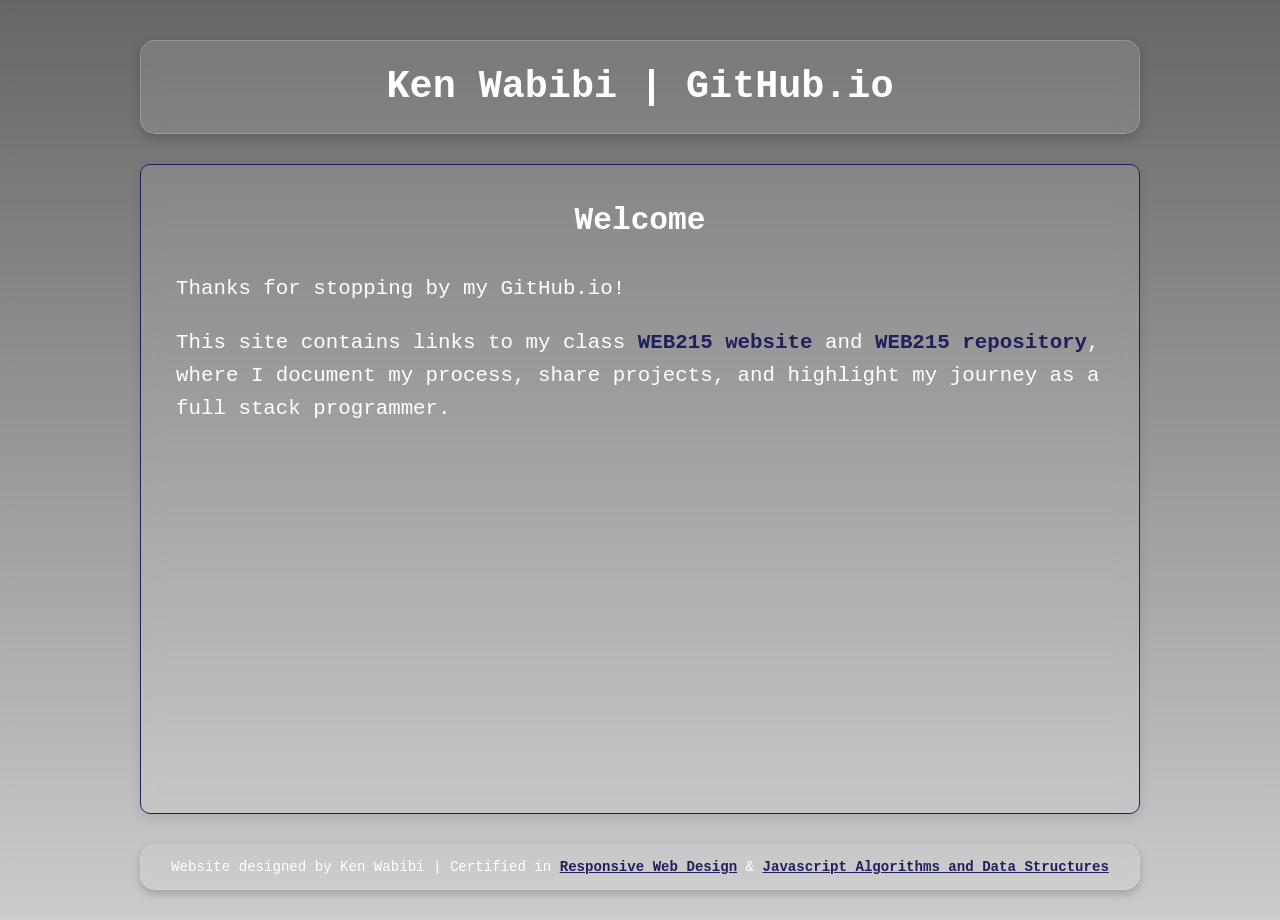
<file: index.html>
<!DOCTYPE html>
<html lang="en">
<head>
    <meta charset="utf-8">
    <meta name="viewport" content="width=device-width, initial-scale=1.0"> 
    <title>Ken Wabibi's GitHub.io</title>
    <link rel="icon" href="images/favicon.ico" type="image/x-icon">
    <link href="styles/github.css" rel="stylesheet">
    <script src="https://lint.page/kit/6664c1.js" crossorigin="anonymous"></script>
</head>

<body>
    <header>
        <h1>Ken Wabibi | GitHub.io </h1>
    </header>
    <main>
        <h2>Welcome</h2>
        <p>Thanks for stopping by my GitHub.io!</p> 
        <p>This site contains links to my class <a href="https://KenLWabibi.github.io/web215/">WEB215 website</a> 
           and <a href="https://github.com/KenLWabibi/web215">WEB215 repository</a>, where I document my process, share projects, and highlight my journey as a full stack programmer.</p>
    </main>
<footer>
    <p>Website designed by Ken Wabibi | Certified in <a href="https://freecodecamp.org/certification/poacode/responsive-web-design">Responsive Web Design</a> &amp; 
        <a href="https://freecodecamp.org/certification/poacode/javascript-algorithms-and-data-structures-v8">Javascript Algorithms and Data Structures</a></p>
</footer>
</body>
</html>
</file>
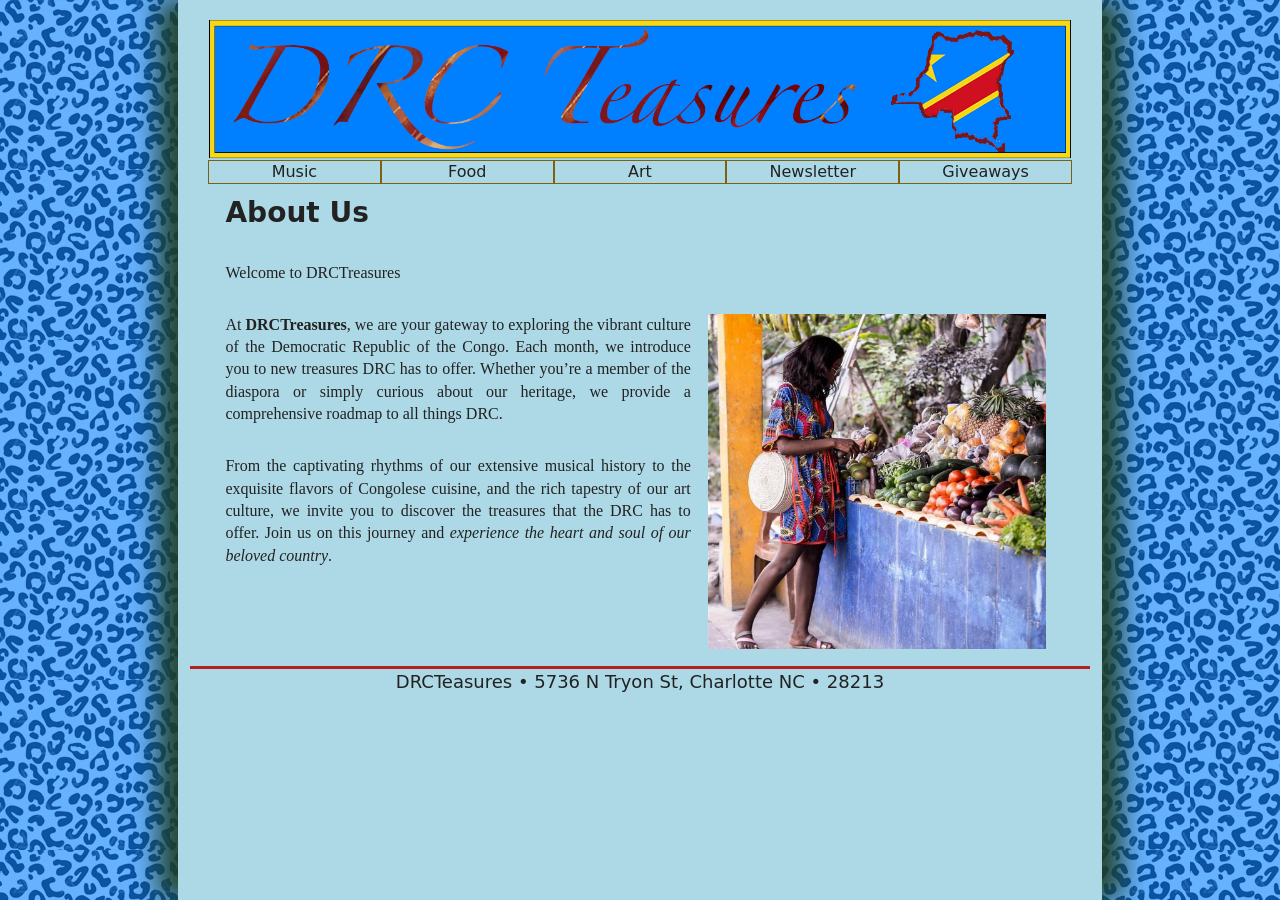
<file: drct_a.html>
<!DOCTYPE html>
<html lang="en">
<head>
    <!--General Information about DRCTeasures -->
    <title>About | DRCTeasures</title>
    <meta charset="utf-8" />
    <meta name="keywords" content="Drc, Democratic Republic of the Conog,
          Drc travel, Drc music, Drc art, Drc food" />
    <link href="drct_base.css" rel="stylesheet" />
    <link href="drct_layout2.css" rel="stylesheet" />
</head>

<body>
    <header>
        <a href="drct_home.html"><img src="drct_logo2.png" alt="DRCTeasures" /></a> 
        <nav>
            <ul>
                <li><a href="drct_music.html">Music</a></li>
                <li><a href="drct_food.html">Food</a></li>
                <li><a href="drct_art.html">Art</a></li>
                <li><a href="drct_newsletter.html">Newsletter</a></li>
                <li><a href="drct_giveaway.html">Giveaways</a></li>
            </ul>
        </nav>
    </header>
    <article>
        <div>
            <h1>About Us</h1>
            <p>Welcome to DRCTreasures</p>
            <img src="drct_photo1.png" alt="" />
            <p>At <strong>DRCTreasures</strong>, we are your gateway to exploring 
            the vibrant culture of the Democratic Republic of the Congo. 
            Each month, we introduce you to new treasures DRC has to offer. Whether 
            you’re a member of the diaspora or simply curious about our 
            heritage, we provide a comprehensive roadmap to all things DRC.</p>
            <p>From the captivating rhythms of our extensive musical history to the 
            exquisite flavors of Congolese cuisine, and the rich tapestry of our 
            art culture, we invite you to discover the treasures that the DRC has 
            to offer. Join us on this journey and <em>experience the heart and soul 
            of our beloved country</em>.</p>
        </div>
    </article> 
    <footer>
        DRCTeasures &#8226; 5736 N Tryon St, Charlotte NC &#8226; 28213
    </footer>
</body>

</html>
</file>
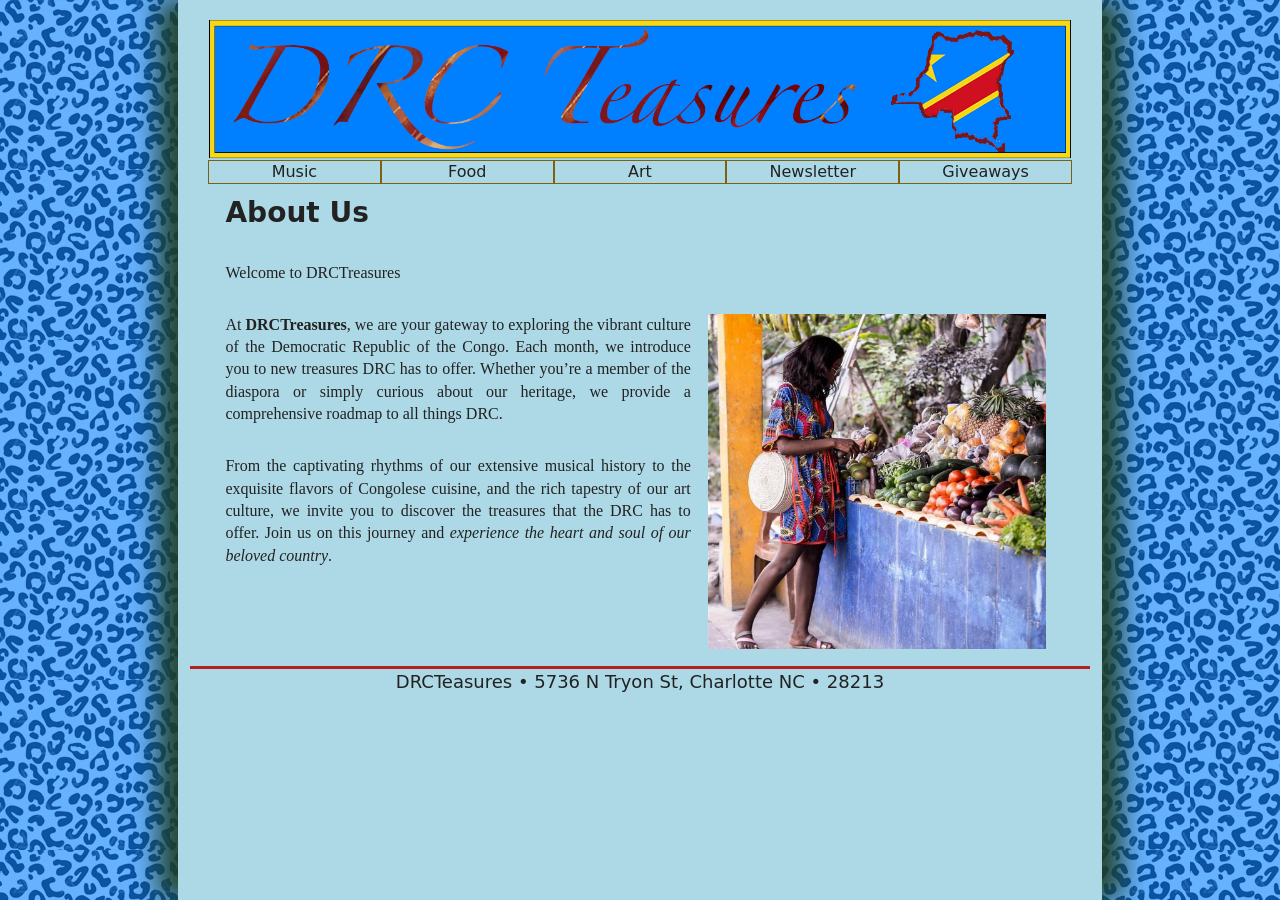
<file: drct_about.html>
<!DOCTYPE html>
<html lang="en">
<head>
    <!--General Information about DRCTeasures -->
    <title>About | DRCTeasures</title>
    <meta charset="utf-8" />
    <meta name="keywords" content="Drc, Democratic Republic of the Conog,
          Drc travel, Drc music, Drc art, Drc food" />
    <link href="drct_base.css" rel="stylesheet" />
    <link href="drct_layout2.css" rel="stylesheet" />
</head>

<body>
    <header>
        <a href="drct_home.html"><img src="drct_logo2.png" alt="DRCTeasures" /></a> 
        <nav>
            <ul>
                <li><a href="drct_music.html">Music</a></li>
                <li><a href="drct_food.html">Food</a></li>
                <li><a href="drct_art.html">Art</a></li>
                <li><a href="drct_newsletter.html">Newsletter</a></li>
                <li><a href="drct_giveaway.html">Giveaways</a></li>
            </ul>
        </nav>
    </header>
    <article>
        <div>
            <h1>About Us</h1>
            <p>Welcome to DRCTreasures</p>
            <img src="drct_photo1.png" alt="" />
            <p>At <strong>DRCTreasures</strong>, we are your gateway to exploring 
            the vibrant culture of the Democratic Republic of the Congo. 
            Each month, we introduce you to new treasures DRC has to offer. Whether 
            you’re a member of the diaspora or simply curious about our 
            heritage, we provide a comprehensive roadmap to all things DRC.</p>
            <p>From the captivating rhythms of our extensive musical history to the 
            exquisite flavors of Congolese cuisine, and the rich tapestry of our 
            art culture, we invite you to discover the treasures that the DRC has 
            to offer. Join us on this journey and <em>experience the heart and soul 
            of our beloved country</em>.</p>
        </div>
    </article> 
    <footer>
        DRCTeasures &#8226; 5736 N Tryon St, Charlotte NC &#8226; 28213
    </footer>
</body>

</html>
</file>
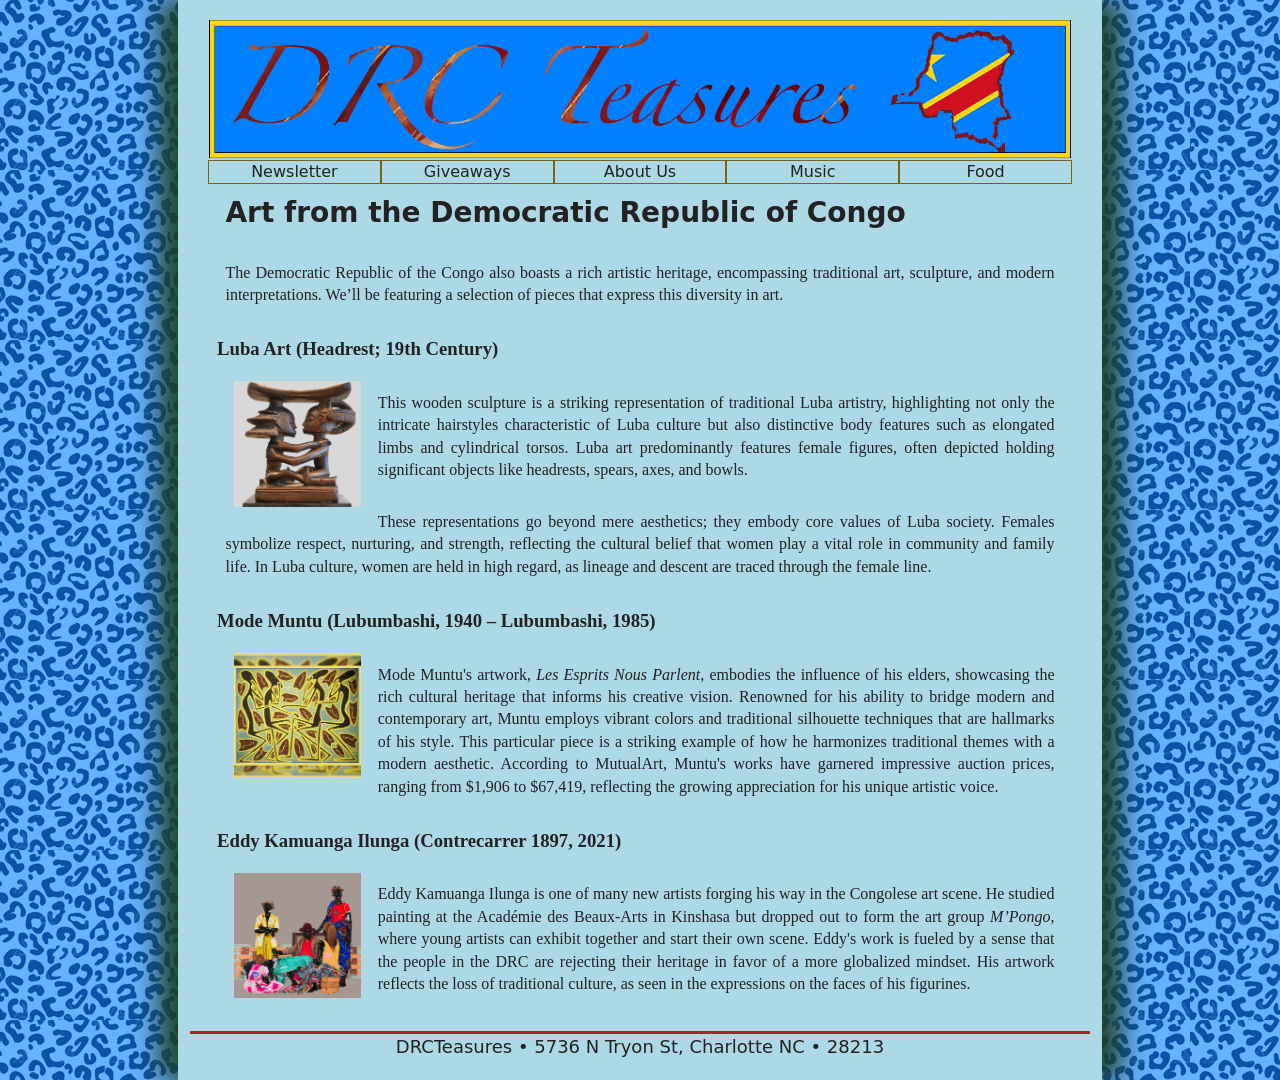
<file: drct_art.html>
<!DOCTYPE html>
<html lang="en">
<head>
    <!--DRCTeasures MusicPage -->
    <title>Art | DRCTeasures</title>
    <meta charset="utf-8" />
    <meta name="keywords" content="Drc, Democratic Republic of the Conog,
          Drc travel, Drc music, Drc art, Drc food" />
    <link href="drct_base.css" rel="stylesheet" />
    <link href="drct_layout2.css" rel="stylesheet" />
</head>

<body>
    <header>
        <a href="drct_home.html"><img src="drct_logo2.png" alt="DRCTeasures" /></a> 
        <nav>
            <ul>
                <li><a href="drct_newsletter.html">Newsletter</a></li>
                <li><a href="drct_giveaway.html">Giveaways</a></li>
                <li><a href="drct_about.html">About Us</a></li>
                <li><a href="drct_music.html">Music</a></li>
                <li><a href="drct_food.html">Food</a></li>
            </ul>
        </nav>
    </header>
    <article>
        <h1>Art from the Democratic Republic of Congo</h1>
        <p>The Democratic Republic of the Congo also boasts a rich artistic heritage, 
        encompassing traditional art, sculpture, and modern interpretations. We’ll 
        be featuring a selection of pieces that express this diversity in art.</p>
        <h3>Luba Art (Headrest; 19th Century)</h3>
        <img src="drct_photo11.png" alt="" />
        <p>This wooden sculpture is a striking representation of traditional Luba 
        artistry, highlighting not only the intricate hairstyles characteristic 
        of Luba culture but also distinctive body features such as elongated 
        limbs and cylindrical torsos. Luba art predominantly features female 
        figures, often depicted holding significant objects like headrests, 
        spears, axes, and bowls.</p>
        <p>These representations go beyond mere aesthetics; they embody core values 
        of Luba society. Females symbolize respect, nurturing, and strength, 
        reflecting the cultural belief that women play a vital role in community 
        and family life. In Luba culture, women are held in high regard, as 
        lineage and descent are traced through the female line.</p>
        <h3>Mode Muntu (Lubumbashi, 1940 – Lubumbashi, 1985)</h3>
        <img src="drct_photo12.png" alt="" />
        <p>Mode Muntu's artwork, <em>Les Esprits Nous Parlent</em>, embodies the 
        influence of his elders, showcasing the rich cultural heritage that informs 
        his creative vision. Renowned for his ability to bridge modern and 
        contemporary art, Muntu employs vibrant colors and traditional silhouette 
        techniques that are hallmarks of his style. This particular piece is a 
        striking example of how he harmonizes traditional themes with a modern 
        aesthetic. According to MutualArt, Muntu's works have garnered impressive 
        auction prices, ranging from $1,906 to $67,419, reflecting the growing 
        appreciation for his unique artistic voice.</p>
        <h3>Eddy Kamuanga Ilunga (Contrecarrer 1897, 2021)</h3>
        <img src="drct_photo13.png" alt="" />
        <p>Eddy Kamuanga Ilunga is one of many new artists forging his way in the 
        Congolese art scene. He studied painting at the Académie des Beaux-Arts 
        in Kinshasa but dropped out to form the art group <em>M’Pongo</em>, where 
        young artists can exhibit together and start their own scene. Eddy's work 
        is fueled by a sense that the people in the DRC are rejecting their heritage 
        in favor of a more globalized mindset. His artwork reflects the loss of 
        traditional culture, as seen in the expressions on the faces of his 
        figurines.</p>
    </article>
    <footer>
        DRCTeasures &#8226; 5736 N Tryon St, Charlotte NC &#8226; 28213
    </footer>
</body>

</html>
</file>
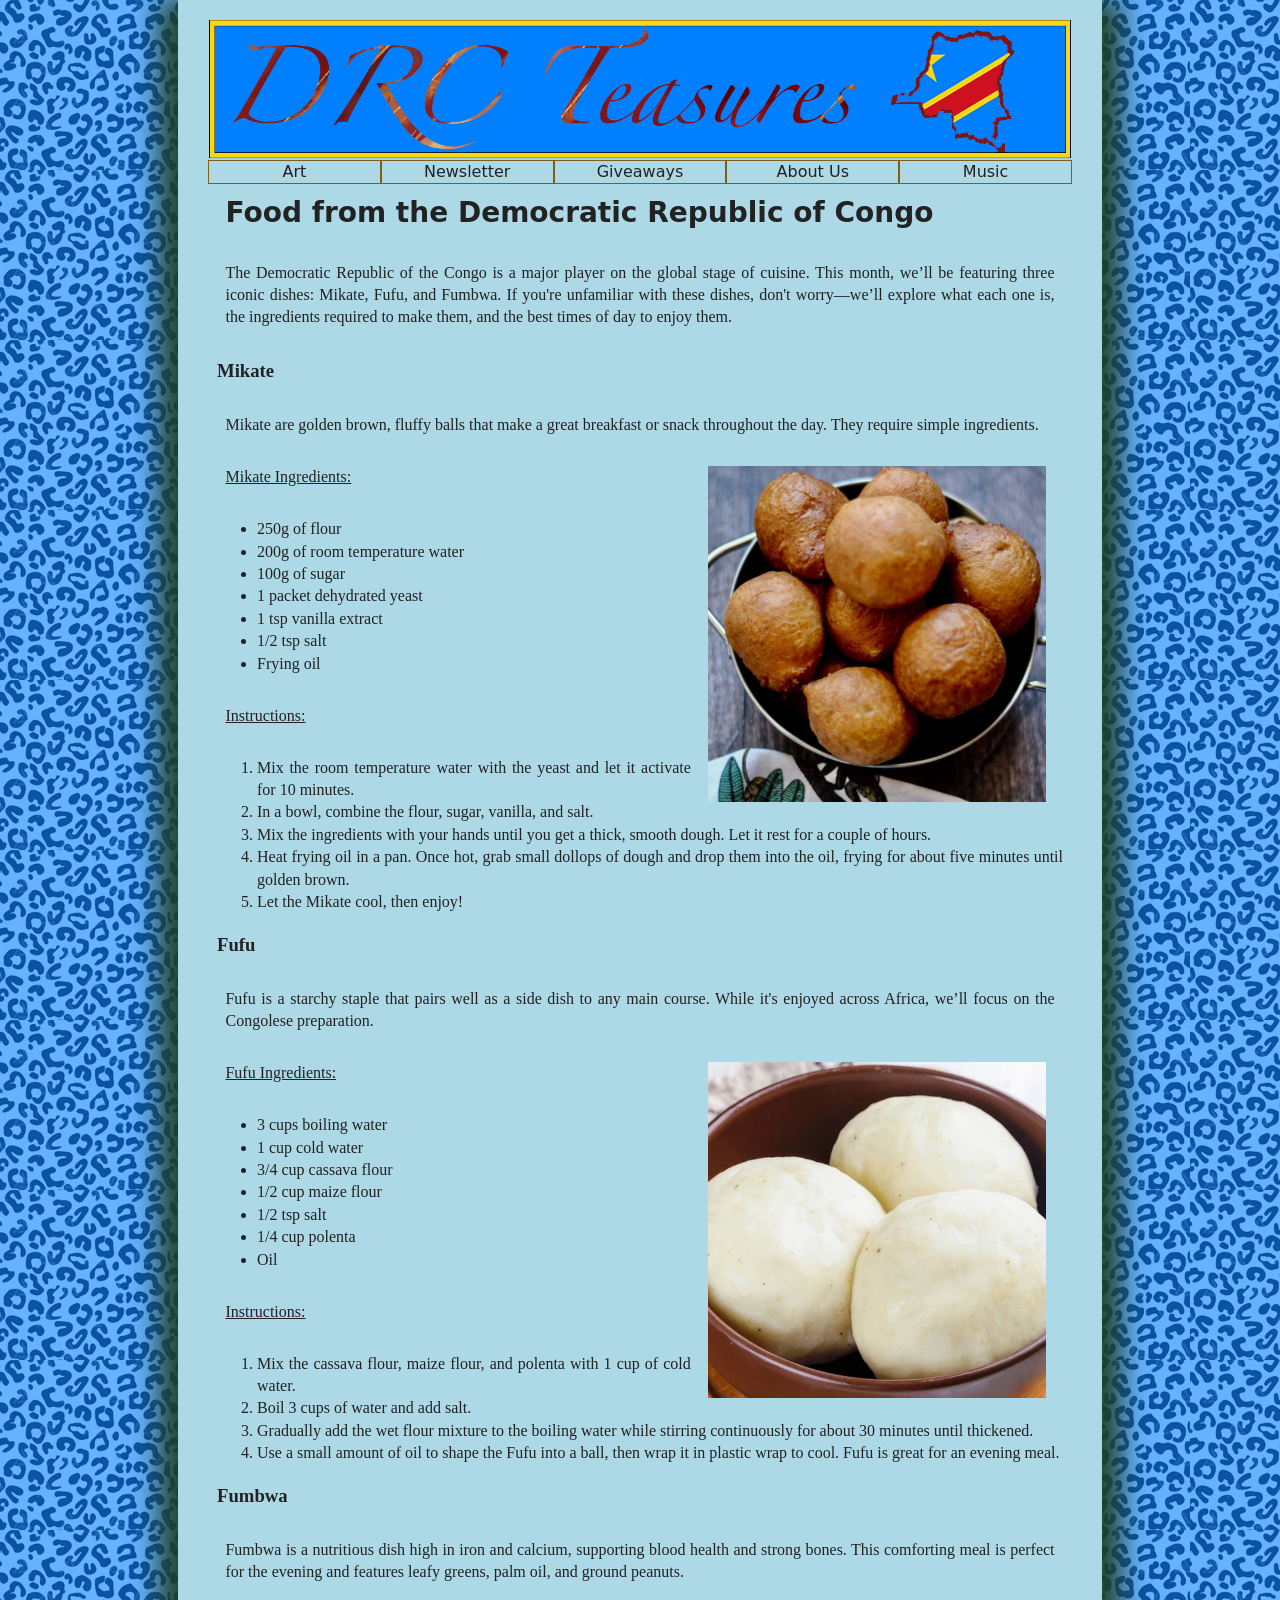
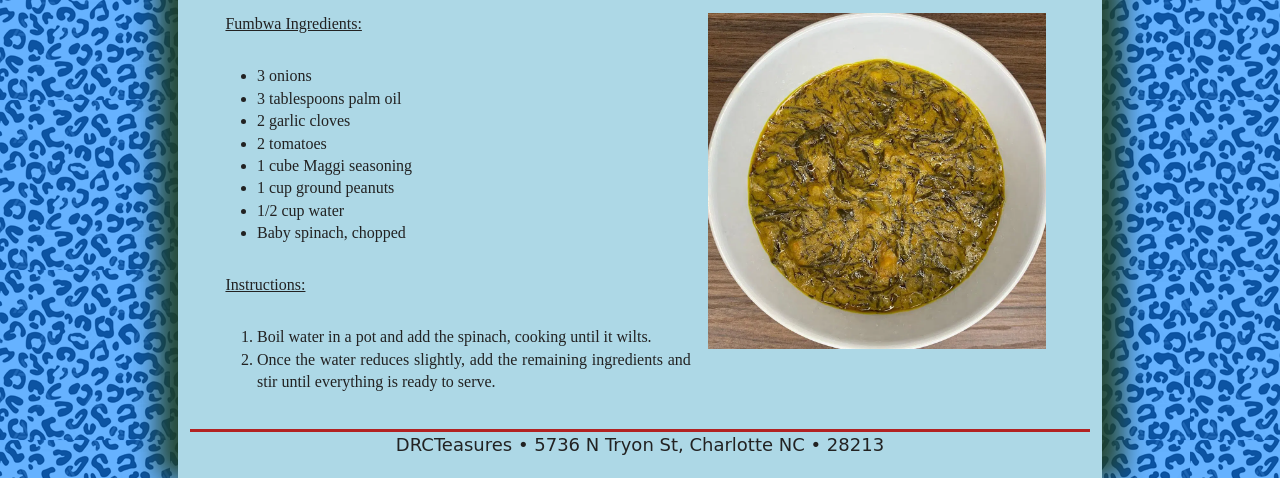
<file: drct_food.html>
<!DOCTYPE html>
<html lang="en">
<head>
    <!--DRCTeasures MusicPage -->
    <title>Food | DRCTeasures</title>
    <meta charset="utf-8" />
    <meta name="keywords" content="Drc, Democratic Republic of the Conog,
          Drc travel, Drc music, Drc art, Drc food" />
    <link href="drct_base.css" rel="stylesheet" />
    <link href="drct_layout2.css" rel="stylesheet" />
</head>

<body>
    <header>
        <a href="drct_home.html"><img src="drct_logo2.png" alt="DRCTeasures" /></a> 
        <nav>
            <ul>
                <li><a href="drct_art.html">Art</a></li>
                <li><a href="drct_newsletter.html">Newsletter</a></li>
                <li><a href="drct_giveaway.html">Giveaways</a></li>
                <li><a href="drct_about.html">About Us</a></li>
                <li><a href="drct_music.html">Music</a></li>
            </ul>
        </nav>
    </header>
    <article>
        <div>
            <h1>Food from the Democratic Republic of Congo</h1>
            <p>The Democratic Republic of the Congo is a major player on the global 
            stage of cuisine. This month, we’ll be featuring three iconic dishes: 
            Mikate, Fufu, and Fumbwa. If you're unfamiliar with these dishes, don't 
            worry—we’ll explore what each one is, the ingredients required to make 
            them, and the best times of day to enjoy them.</p>
            <h3>Mikate</h3>
            <p>Mikate are golden brown, fluffy balls that make a great breakfast or 
            snack throughout the day. They require simple ingredients.</p>
             <img src="drct_photo7.png" alt="" />
            <p><u>Mikate Ingredients:</u></p>
            <ul>
                <li>250g of flour</li>
                <li>200g of room temperature water</li>
                <li>100g of sugar</li>
                <li>1 packet dehydrated yeast</li>
                <li>1 tsp vanilla extract</li>
                <li>1/2 tsp salt</li>
                <li>Frying oil</li>
            </ul>
            <p><u>Instructions:</u></p>
            <ol>
                <li>Mix the room temperature water with the yeast and let it activate 
                for 10 minutes.</li>
                <li>In a bowl, combine the flour, sugar, vanilla, and salt.</li>
                <li>Mix the ingredients with your hands until you get a thick, 
                smooth dough. Let it rest for a couple of hours.</li>
                <li>Heat frying oil in a pan. Once hot, grab small dollops of 
                dough and drop them into the oil, frying for about five minutes 
                until golden brown.</li>
                <li>Let the Mikate cool, then enjoy!</li>
            </ol>
            <h3>Fufu</h3>
            <p>Fufu is a starchy staple that pairs well as a side dish to any main 
            course. While it's enjoyed across Africa, we’ll focus on the Congolese 
            preparation.</p>
            <img src="drct_photo8.png" alt="" />
            <p><u>Fufu Ingredients:</u></p>
            <ul>
                <li>3 cups boiling water</li>
                <li>1 cup cold water</li>
                <li>3/4 cup cassava flour</li>
                <li>1/2 cup maize flour</li>
                <li>1/2 tsp salt</li>
                <li>1/4 cup polenta</li>
                <li>Oil</li>
            </ul>
            <p><u>Instructions:</u></p>
            <ol>
                <li>Mix the cassava flour, maize flour, and polenta with 1 cup 
                of cold water.</li>
                <li>Boil 3 cups of water and add salt.</li>
                <li>Gradually add the wet flour mixture to the boiling water while 
                stirring continuously for about 30 minutes until thickened.</li>
                <li>Use a small amount of oil to shape the Fufu into a ball, then 
                wrap it in plastic wrap to cool. Fufu is great for an evening
                meal.</li>
            </ol>
            <h3>Fumbwa</h3>
            <p>Fumbwa is a nutritious dish high in iron and calcium, supporting 
            blood health and strong bones. This comforting meal is perfect for 
            the evening and features leafy greens, palm oil, and 
            ground peanuts.</p>
             <img src="drct_photo9.png" alt="" />
            <p><u>Fumbwa Ingredients:</u></p>
            <ul>
                <li>3 onions</li>
                <li>3 tablespoons palm oil</li>
                <li>2 garlic cloves</li>
                <li>2 tomatoes</li>
                <li>1 cube Maggi seasoning</li>
                <li>1 cup ground peanuts</li>
                <li>1/2 cup water</li>
                <li>Baby spinach, chopped</li>
            </ul>
            <p><u>Instructions:</u></p>
            <ol>
                <li>Boil water in a pot and add the spinach, cooking until 
                it wilts.</li>
                <li>Once the water reduces slightly, add the remaining ingredients 
                and stir until everything is ready to serve.</li>
            </ol>
        </div>
    </article>
    <footer>
        DRCTeasures &#8226; 5736 N Tryon St, Charlotte NC &#8226; 28213
    </footer>
</body>

</html>
</file>
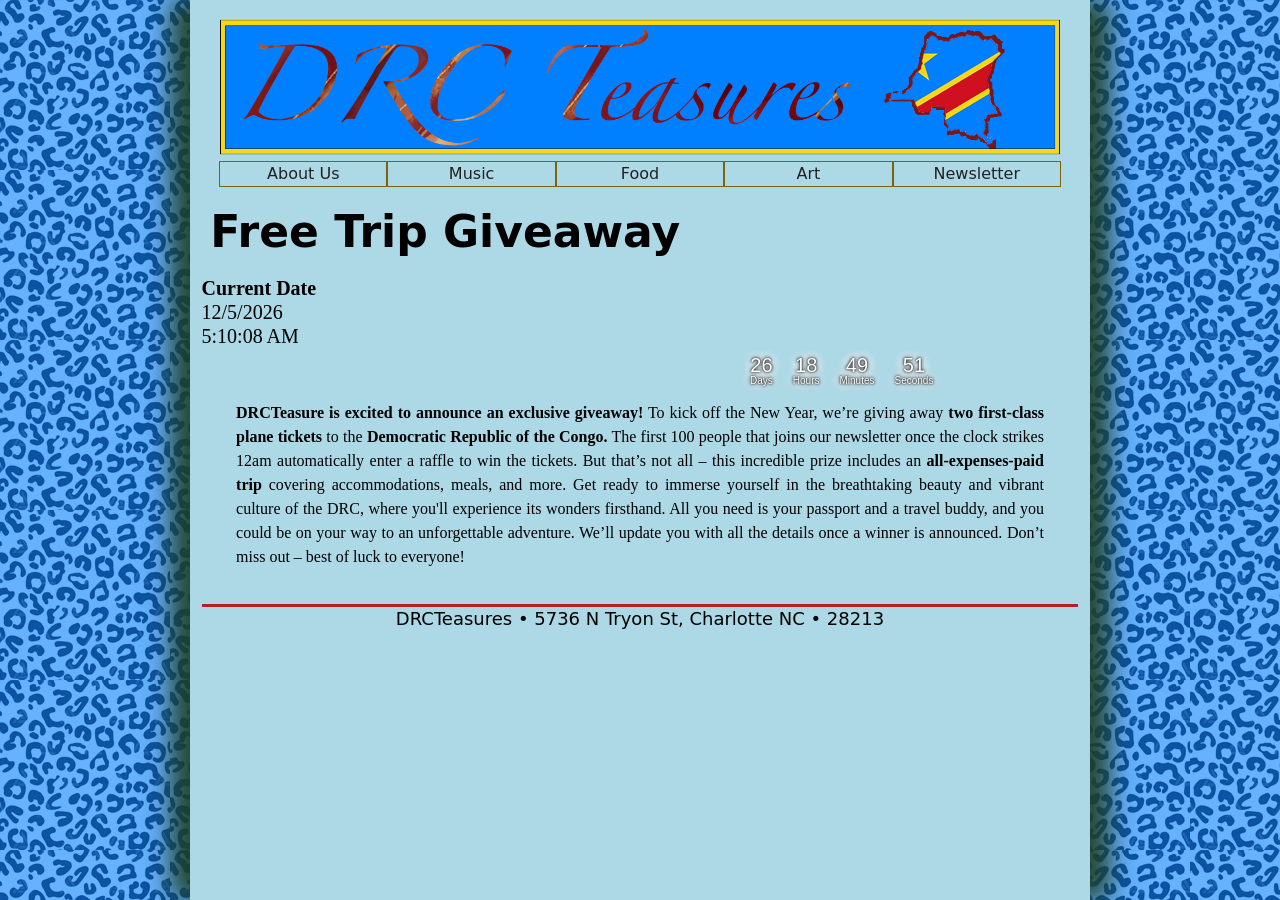
<file: drct_giveaway.html>
<!DOCTYPE html>
<html lang="en">
   <head>
      <!--
      
         Free Trip Giveaway 
         Author: Ken Wabibi 
         Date: 08DEC24   
   
         Filename: drct_giveaway.html
   
      -->
      
      <meta charset="utf-8" />
      <meta name="viewport" content="width=device-width, initial-scale=1" />
      <title>Giveaway | DRCTeasures</title>
      <link href="drct_reset.css" rel="stylesheet" />
      <link href="drct_layout3.css" rel="stylesheet" />
      <script src="drct_script.js" defer></script>
      <script src="drct_script_txt.js" defer></script>
   </head>

   <body>
      <header>
         <a href="drct_home.html"><img src="drct_logo2.png" alt="DRCTeasures" /></a> 
        <nav>
            <ul>
                <li><a href="drct_about.html">About Us</a></li>
                <li><a href="drct_music.html">Music</a></li>
                <li><a href="drct_food.html">Food</a></li>
                <li><a href="drct_art.html">Art</a></li>
                <li><a href="drct_newsletter.html">Newsletter</a></li>
            </ul>
        </nav>
              
         <br><h1>Free Trip Giveaway</h1>
         <br><h2 id="timeHeading">Current Date</h2>
         
         <div id="dateNow">11/8/2021<br />2:45:12 p.m.</div>
         
         <div id="countdown">
            <div><span id="days">53</span><br />Days</div>
            <div><span id="hrs">9</span><br />Hours</div>
            <div><span id="mins">14</span><br />Minutes</div>
            <div><span id="secs">48</span><br />Seconds</div>
         </div>
      </header>

      <article>
         <section>
            <br><p><b>DRCTeasure is excited to announce an exclusive giveaway!</b> 
            To kick off the New Year, we’re giving away <b>two first-class plane tickets</b>
            to the <b>Democratic Republic of the Congo.</b> The first 100 people that joins 
            our newsletter once the clock strikes 12am automatically enter a raffle to win the 
            tickets. But that’s not all – this incredible prize includes an <b>all-expenses-paid trip</b> 
            covering accommodations, meals, and more. Get ready to immerse yourself in the 
            breathtaking beauty and vibrant culture of the DRC, where you'll experience its wonders 
            firsthand. All you need is your passport and a travel buddy, and you could be on your 
            way to an unforgettable adventure. We’ll update you with all the details once 
            a winner is announced. Don’t miss out – best of luck to everyone!
            </p>
      </article>
      
      <footer>
         DRCTeasures &#8226; 5736 N Tryon St, Charlotte NC &#8226; 28213
      </footer>
   </body>

</html>
</file>
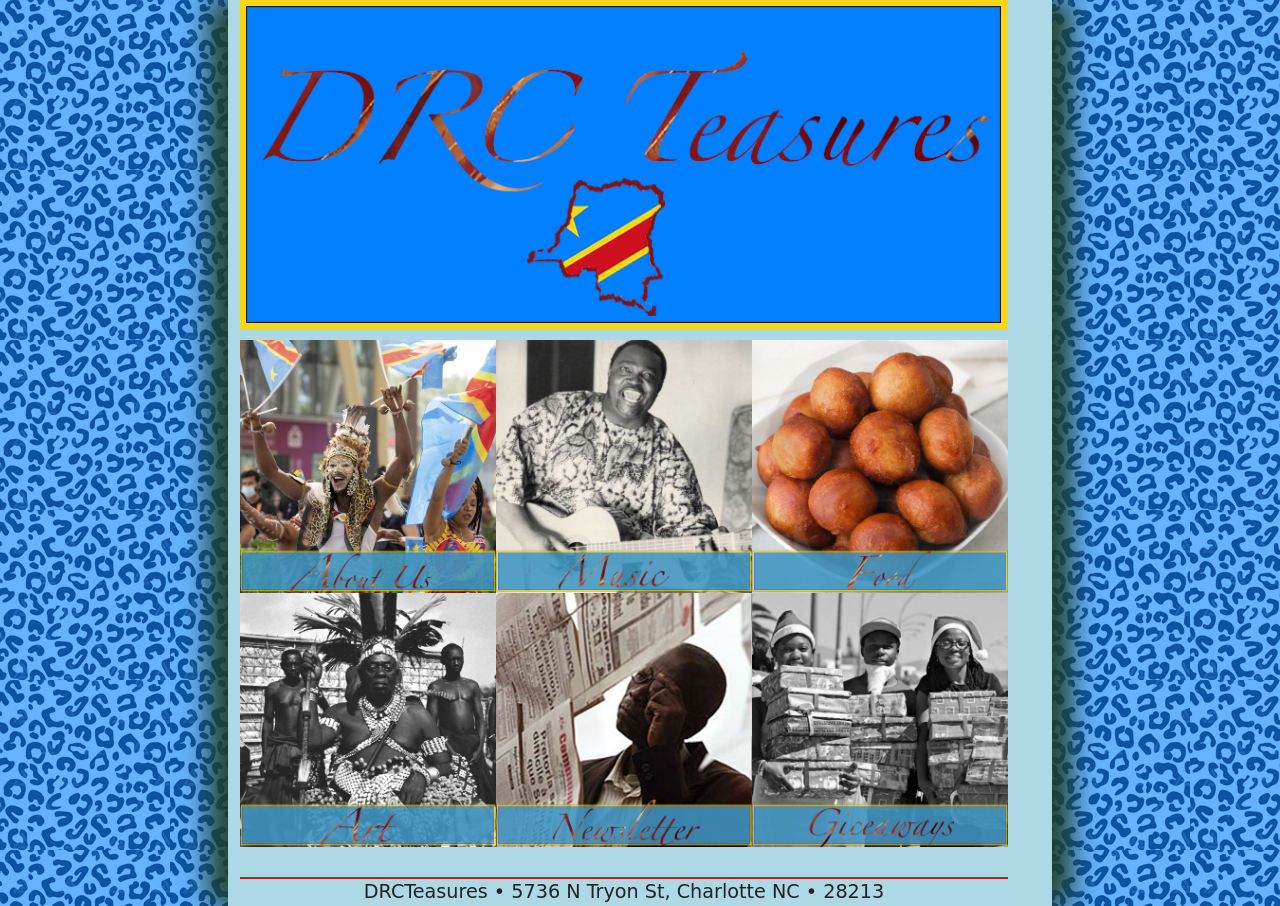
<file: drct_home.html>
<!DOCTYPE html>
<html lang="en">
<head>
    <!--DRCTeasures HomePage -->
    <title>Home | DRCTeasures</title>
    <meta charset="utf-8" />
    <meta name="viewport" content="width=device-width, initial-scale=1" />
    <link href="drct_base.css" rel="stylesheet" />
    <link href="drct_layout1.css" rel="stylesheet" />
</head>

<body>
    <header>
        <img src="drct_logo.png" alt="DRCTeasures" />
    </header>    
        <nav>
            <a href="drct_about.html"><img src="drct_photo14.png" alt="About" /></a>
            <a href="drct_music.html"><img src="drct_photo15.png" alt="Music" /></a>
            <a href="drct_food.html"><img src="drct_photo6.png" alt="Food" /></a>
            <a href="drct_art.html"><img src="drct_photo10.png" alt="Art" /></a>   
            <a href="drct_newsletter.html"><img src="drct_newsletter.png" alt="Newsletter" /></a>
            <a href="drct_giveaway.html"><img src="drct_giveaway.png" alt="Giveaways" /></a>
        </nav>
    <footer>
        DRCTeasures &#8226; 5736 N Tryon St, Charlotte NC &#8226; 28213
    </footer>
</body>
</html>
</file>
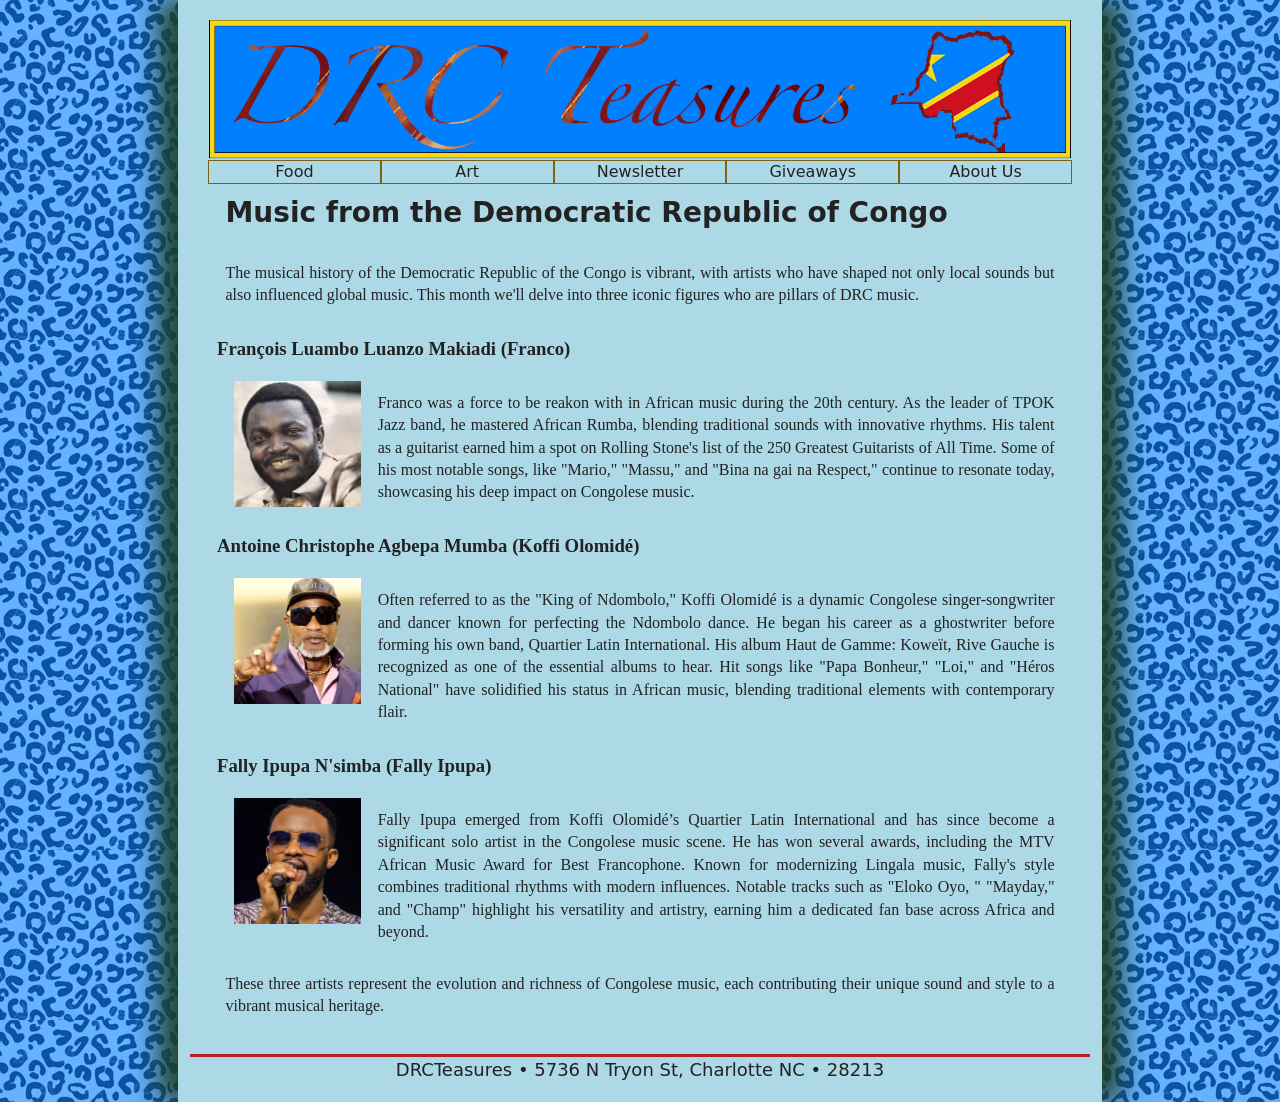
<file: drct_music.html>
<!DOCTYPE html>
<html lang="en">
<head>
    <!--DRCTeasures MusicPage -->
    <title>Music | DRCTeasures</title>
    <meta charset="utf-8" />
    <meta name="keywords" content="Drc, Democratic Republic of the Conog,
          Drc travel, Drc music, Drc art, Drc food" />
    <link href="drct_base.css" rel="stylesheet" />
    <link href="drct_layout2.css" rel="stylesheet" />
</head>

<body>
    <header>
        <a href="drct_home.html"><img src="drct_logo2.png" alt="DRCTeasures" /></a> 
        <nav>
            <ul>
                <li><a href="drct_food.html">Food</a></li>
                <li><a href="drct_art.html">Art</a></li>
                <li><a href="drct_newsletter.html">Newsletter</a></li>
                <li><a href="drct_giveaway.html">Giveaways</a></li>
                <li><a href="drct_about.html">About Us</a></li>
            </ul>
        </nav>
    </header>
    <article>
        <h1>Music from the Democratic Republic of Congo</h1>
        <p>The musical history of the Democratic Republic of the Congo is vibrant, 
        with artists who have shaped not only local sounds but also influenced 
        global music. This month we'll delve into three iconic figures who are 
        pillars of DRC music.</p>
        <h3>François Luambo Luanzo Makiadi (Franco)</h3>
        <img src="drct_photo4.png" alt="" />
        <p>Franco was a force to be reakon with in African music during the 20th century. 
        As the leader of TPOK Jazz band, he mastered African Rumba, 
        blending traditional sounds with innovative rhythms. His talent as a guitarist 
        earned him a spot on Rolling Stone's list of the 250 Greatest 
        Guitarists of All Time. Some of his most notable songs, like "Mario," "Massu," 
        and "Bina na gai na Respect," continue to resonate today, showcasing his 
        deep impact on Congolese music.</p>
        <h3>Antoine Christophe Agbepa Mumba (Koffi Olomidé)</h3>
        <img src="drct_photo16.png" alt="" />
        <p>Often referred to as the "King of Ndombolo," Koffi Olomidé is a dynamic 
        Congolese singer-songwriter and dancer known for perfecting the Ndombolo dance. 
        He began his career as a ghostwriter before forming his own band, Quartier 
        Latin International. His album Haut de Gamme: Koweït, Rive Gauche is recognized 
        as one of the essential albums to hear. Hit songs like "Papa Bonheur," "Loi," 
        and "Héros National" have solidified his status in African music, blending 
        traditional elements with contemporary flair.</p>
        <h3>Fally Ipupa N'simba (Fally Ipupa)</h3>
        <img src="drct_photo5.png" alt="" />
        <p>Fally Ipupa emerged from Koffi Olomidé’s Quartier Latin International
        and has since become a significant solo artist in the Congolese music scene. 
        He has won several awards, including the MTV African Music Award for Best 
        Francophone. Known for modernizing Lingala music, Fally's style combines 
        traditional rhythms with modern influences. Notable tracks such as "Eloko Oyo,
        " "Mayday," and "Champ" highlight his versatility and artistry, earning him a 
        dedicated fan base across Africa and beyond.</p>
        <p>These three artists represent the evolution and richness of Congolese 
        music, each contributing their unique sound and style to a vibrant musical 
        heritage.</p>
    </article>
    <footer>
        DRCTeasures &#8226; 5736 N Tryon St, Charlotte NC &#8226; 28213
    </footer>
</body>

</html>
</file>
<file: styles/github.css>
/* Html */
html{
    width: 100%;
    max-width: 1250px;
    margin: 0 auto;
    background: linear-gradient(to bottom, #666, #ccc);
} 
/* Header */
header {
    padding: 20px;
    text-align: center;
    margin: 20px auto;
    width: 90%;
    max-width: 1000px;
    background-color: rgba(255, 255, 255, 0.1);
    backdrop-filter: blur(8px);
    color: #ffffff;
    border: 1px solid rgba(255, 255, 255, 0.2);
    border-radius: 15px;
    box-shadow: 0 4px 12px rgba(0, 0, 0, 0.2);
    box-sizing: border-box;
}

/* Body */
body {
     
    font-family: "Lucida Console", "Courier New", monospace;
    box-sizing: border-box;
    border-radius: 10px;
    font-size: 1.2em;
    padding: 10px; /* Remove padding on body, it may conflict with other elements */
    margin: 10px; /* a tiny bit of top/bottom margin overall */
    display: flex;
    flex-direction: column;
    min-height: 100vh; /* Ensure body takes at least full height */
}

/* Headings */
h1 {
    padding: 0;
    margin: 4px 0;
    text-align: center;
    width: 100%;
    box-sizing: border-box;
    color: #ffffff;
}

h2, h4 {
    text-align: center;
}

h3 {
    text-align: center;
    margin: 0px;
}


/* Main */
main {
    flex-grow: 1; /* Ensures main content takes available space */
    width: 90%;
    max-width: 1000px;
    background-color: rgba(255, 255, 255, 0.1);
    backdrop-filter: blur(10px);
    color: #fff;
    box-shadow: 0 4px 12px rgba(0, 0, 0, 0.1);
    border: thin solid #20205D;
    padding: 35px;
    padding-top: 5px;
    box-sizing: border-box;
    border-radius: 10px;
    padding-bottom: 20px; /* Reduced padding to avoid pushing footer off screen */
    text-align: left;
    margin: 0 auto;
    margin-bottom: 10px;
    margin-top: 10px;
    font-size: 1.3rem;
    line-height: 1.6;
}

/* Navigation */
nav {
    text-align: center;
    margin: 5px;
}
nav ul {
    list-style-type: none;
    display: flex;
    flex-direction: row;
    justify-content: center;
    padding: 0;
    margin: 0;
    flex-wrap: wrap;
}
nav li {
    display: inline-block;
    padding: 2px;
    margin: 0 5px;
    font-size: 1em;
}

/* Links */
a {
	color: #000000;
    text-decoration: none;
    font-weight: bolder;
}
a:hover {
	color: #ccc;
    background-color: #20205d;
    border-radius: 5px;
}
main p a {
    color: #20205D;
}
footer p a {
    text-decoration-line: underline;
    color: #20205D;
}

/* Footer */
footer {
    padding: 10px;
    text-align: center;
    margin: 20px auto 10px;
    width: 90%;
    max-width: 1000px;
    background-color: rgba(255, 255, 255, 0.08);
    backdrop-filter: blur(6px);
    color: #ffffff;
    border: 1px solid rgba(255, 255, 255, 0.15);
    border-radius: 15px;
    box-shadow: 0 4px 10px rgba(0, 0, 0, 0.2);
    font-size: 1.1rem;
    box-sizing: border-box;
}
footer a {
	font-size: 1em;
	text-align: center; 
	margin: 0; 
    padding: 0;
}

footer p {
    margin: 4px 0;
	font-size: 0.8em;
}

/* Media Queries for Small Screens */
@media screen and (max-width: 768px) {
    /* Adjust the main width and margins */
    html {
        width: 100%;
        margin: 0;
    }

    /* Adjust logo size and position for small screens */
    header img {
        position: relative;
        left: 0;
        top: 10px;
        width: 150px;  /* Smaller logo for smaller screens */
    }

    /* Navigation for smaller screens */
    nav ul {
        flex-direction: row;
        padding: 0;
        margin: 0;
    }

    nav li {
        margin: 5px 0;  /* Reduce margin between navigation items */
        padding: 5px;
    }

    /* Main content padding adjustment */
    main {
        padding: 20px;
    }

    /* Blockquote font size adjustment */
    blockquote {
        font-size: 1.2rem;
    }

    /* Footer font size adjustment */
    footer a {
        font-size: 16px;
    }

}

@media screen and (max-width: 480px) {
    /* Further adjustments for very small screens (phones) */
    body {
        font-size: 1em;
    }

    header img {
        width: 150px;  /* Smaller logo for very small screens */
    }

    nav li {
        margin: 5px;
        padding: 5px;
    }

    main {
        padding: 10px;
    }

    blockquote {
        font-size: 1.1rem;
    }

    footer a {
        font-size: 14px;
    }
}
</file>
<file: drct_base.css>
/*
   This file contains the base styles used by all pages in the website
   
   Author: ken Wabibi 
   Date: 08Dec24
  

*/


/* =============================================
	HTML5 structural elements
   =============================================
*/

article, aside, details, dl, figcaption, figure, footer, header, hgroup, main, nav, section {
	display: block;
}


/* =============================================
	Default colors, margins and sizing
   =============================================
*/

html {
	font-size: 100%;
	-webkit-text-size-adjust: 100%;
	-ms-text-size-adjust: 100%;
}
html, button, input, select, textarea {
	font-family: serif;
	color: #222;
}
body {
	margin: 0;
	font-size: 1em;
	line-height: 1.4;
}


/* =============================================
	Hypertext links
   =============================================
*/

a {
	color: #00e;
}
a:visited {
	color: #551a8b;
}
a:hover {
	color: #06e;
}
a:focus {
	outline: thin dotted;
}
a:hover, a:active {
	outline: 0;
}


/* =============================================
	Default font styles
   =============================================
*/

abbr[title] {
	border-bottom: 1px dotted;
}
b, strong {
	font-weight: bold;
}
blockquote {
	margin: 1em 40px;
}
dfn {
	font-style: italic;
}
hr {
	display: block;
	height: 1px;
	border: 0;
	border-top: 1px solid #ccc;
	margin: 1em 0;
	padding: 0;
}
ins {
	background: #ff9;
	color: #000;
	text-decoration: none;
}
mark {
	background: #ff0;
	color: #000;
	font-style: italic;
	font-weight: bold;
}
pre, code, kbd, samp {
	font-family: monospace, serif;
	_font-family: 'courier new', monospace;
	font-size: 1em;
}
pre {
	white-space: pre;
	white-space: pre-wrap;
	word-wrap: break-word;
}

small {
	font-size: 85%;
}
sub, sup {
	font-size: 75%;
	line-height: 0;
	position: relative;
	vertical-align: baseline;
}
sup {
	top: -0.5em;
}
sub {
	bottom: -0.25em;
}


/* =============================================
	Default list styles
   =============================================
*/

ul, ol {
	margin: 1em 0;
	padding: 0 0 0 40px;
}
dd {
	margin: 0 0 0 40px;
}
nav ul, nav ol {
	list-style: none;
	list-style-image: none;
	margin: 0;
	padding: 0;
}


/* =============================================
	Default styles for images and media
   =============================================
*/

img {
	border: 0;
	-ms-interpolation-mode: bicubic;
	vertical-align: middle;
}
figure {
	margin: 0;
}
audio, canvas, video {
	display: inline-block;
}


/* =============================================
	Default styles for web forms
   =============================================
*/

form {
	margin: 0;
}
fieldset {
	border: 0;
	margin: 0;
	padding: 0;
}
label {
	cursor: pointer;
}
legend {
	border: 0;
	padding: 0;
	white-space: normal;
}
button, input, select, textarea {
	font-size: 100%;
	margin: 0;
	vertical-align: baseline;
}
button, input {
	line-height: normal;
}
button, input[type="button"], input[type="reset"], input[type="submit"] {
	cursor: pointer;
	-webkit-appearance: button;
}
button[disabled], input[disabled] {
	cursor: default;
}
input[type="checkbox"], input[type="radio"] {
	box-sizing: border-box;
	padding: 0;
}
input[type="search"] {
	-webkit-appearance: textfield;
	-moz-box-sizing: content-box;
	-webkit-box-sizing: content-box;
	box-sizing: content-box;
}
input[type="search"]::-webkit-search-decoration, input[type="search"]::-webkit-search-cancel-button {
-webkit-appearance: none;
}
button::-moz-focus-inner, input::-moz-focus-inner {
border: 0;
padding: 0;
}
textarea {
	overflow: auto;
	vertical-align: top;
	resize: vertical;
}



/* =============================================
	Default styles for web tables
   =============================================
*/

table {
	border-collapse: collapse;
	border-spacing: 0;
}
td, th {
	vertical-align: top;
}
</file>
<file: drct_layout2.css>
@charset "utf-8";

/* =============================================
	Base layout styles used by mobile devices
	up to 480px and cascaded to larger devices 
	unless superceded by other styles.
	
	Author: ken Wabibi 
	Date: 08Dec24
   =============================================
*/

html {
/* Background color and image for the whole page */
	background: rgb(100, 149, 237) url(Drc_background.png);
	height: 100%;
	font-size: 14px;
}
img, object, embed, video {
/* Ensure images and media elements do not overflow their containers */
	max-width: 100%;
}
body {
/* Center the body and give it a responsive width */
	margin-left: auto;
	margin-right: auto;
	width: 81.9%;
	padding-left: 4.55%;
	padding-right: 4.55%;
	clear: none;
	float: none;
	min-height: 100%;
}
nav {
/* Navigation width and positioning for mobile */
	width: 25%;
	float: left;
	margin: 6% 2% 0% 0%;
}
article {
/* Main article area with justified text alignment */
	width: 73%;
	float: left;
	font-size: 0.8em;
	text-align: justify;
}

nav ul li {
/* List items in the navigation */
	font-family: "Lucida Grande", "Lucida Sans Unicode", "Lucida Sans", "DejaVu Sans", Verdana, sans-serif;
	font-size: 0.8em;
}

nav ul li a {
/* Link styles for navigation */
	color: #222;
	text-decoration: none;
	display: block;
	margin-bottom: 8%;
}
nav ul li a:visited {
/* Link color for visited links */
	color: #222;
}
nav ul li a:hover {
/* Hover state for links */
	background-color: #1e90ff;
	color: DarkRed;
}
nav ul li a:focus {
	outline: thin dotted;
}
nav ul li a:hover, nav ul li a:active {
	outline: 0;
}
body h1 {
/* Heading style for main page heading */
	margin: 1%;
	font-family: "Lucida Grande", "Lucida Sans Unicode", "Lucida Sans", "DejaVu Sans", Verdana, sans-serif;
	font-size: 1.5em;
}

body article h1 {
/* Article-specific heading style */
	font-size: 1.15em;
}

cite {
/* Citation text styling */
   color: rgb(110, 110, 255);
}

header img {
/* Header image styles */
	float: none;
	width: 96%;
	margin: 2% 2% 0% 2%;
}
body p, body address {
/* Paragraph and address element styles */
	margin: 3.5% 1%;
	font-size: 1em;
	font-family: "Lucida Grande", "Lucida Sans Unicode", "Lucida Sans", "DejaVu Sans", Verdana, sans-serif;
	font-style: normal;
	height: 100%;
}
dl {
	margin-left: 2%;
	font-family: "Lucida Grande", "Lucida Sans Unicode", "Lucida Sans", "DejaVu Sans", Verdana, sans-serif;
}
dt {
	display: block;
	margin: 0;
	text-indent: 0;
	font-weight: bold;
	border-bottom: 1px solid rgba(168, 168, 168,1.00);
}
dd {
	display: block;
	margin: 0 0 3% 3%;
	text-indent: 0;
}
blockquote {
/* Blockquote styling */
	font-size: 1em;
	width: 100%;
	font-family: "Lucida Grande", "Lucida Sans Unicode", "Lucida Sans", "DejaVu Sans", Verdana, sans-serif;
	margin: 0 0 4% 0;
}
footer {
/* Footer styles */
	text-align: center;
	font-size: 0.6em;
	margin-top: 4%;
	border-top: 3px solid rgba(178,34,34);
	font-family: Segoe, "Segoe UI", "DejaVu Sans", "Trebuchet MS", Verdana, sans-serif;
	clear: both;
	padding-bottom: 20px;
}
blockquote p:last-of-type {
	border-top: 1px solid rgba(128,98,26,1.00);
	text-align: right;
	font-size: 1em;
}

q {quotes: "\201C" "\201D" "\2018" "\2019";}
q:before {content:open-quote;}
q:after {content:close-quote;}
article p, article address {font-family: "Times New Roman", Times, serif;}
/* =============================================
	Tablet layout styles used by devices
	481px to 768px and cascaded to larger 
	devices.
   =============================================
*/


@media only screen and (min-width: 481px) {
html, body {
/* Increase font size for tablet */
	font-size: 16px;
}

body {
	width: 89.9%;
	padding-left: 1.55%;
	padding-right: 1.55%;
	clear: none;
	float: none;
	margin-left: auto;
}

header h1 {
   font-size: 2.2em;
}

body article h1{
   font-size: 1.75em;
}


article {
	width: 94%;
	float: none;
	margin: 0px auto;
}

dl#ct_locations {
	width: 57%;
	margin: 0px 0px 0px 20px;
}
dl {
	width: 90%;
    margin: 0 auto;
	text-align: left;
}
article img {
	float: left;
	width: 15%;
	margin: 0% 2% 2% 2%;
}
article div img{
	float: right;
	width: 40%;
	margin: 0% 2% 2% 2%;
}
nav ul li {
/* Change navigation list layout to table-cell on tablets */
	display: table-cell;
	width: 15%;
	text-align: center;
	margin-right: 2%;
	border: thin solid rgba(127,96,17,1.00);
	border-collapse: collapse;
}
nav ul li a {
/* Remove margin at the bottom of links */
	margin-bottom: 0;
}
nav {
	display: table;
	width: 96%;
	margin: 0 auto;
	float: none;
}
nav ul {
	display: table-row;
	margin: 0;
}
nav ul li:last-of-type {
	margin-right: 0%;
}

blockquote {
/* Style blockquotes on tablet */
  background: rgb(100, 149, 237);
  border-left: 10px solid rgba(176,124,48,0.5);
  quotes: "\201C""\201D""\201C""\2019";
  	border-radius: 20%;
	width: 40%;
	margin: 1%;
	float: left;
	padding: 2%;
}
blockquote p:first-of-type:before {
  color: rgba(176,124,48,0.50);
  content: open-quote;
  font-size: 4em;
  line-height: 0.1em;
  margin: 0.2em 0.1em 0em 0.25em;
  vertical-align: -0.4em;
  float: left;
}


footer {
	font-size: 0.9em;
}
}



/* =============================================
	Desktop layout styles used by  devices
	769px and larger.
   =============================================
*/

@media only screen and (min-width: 769px) {
html, body {
/* Increase font size for desktop */
	font-size: 20px;
}

html {
/* Set background color for desktop */
	background-color: rgba(100, 149, 237);
	margin: 0px auto;
}
body {
	width: 88.2%;
	max-width: 900px;
	padding-left: 0.9%;
	padding-right: 0.9%;
	margin: 0px auto auto auto;
	clear: none;
	float: none;
	background-color: LightBlue;
	-moz-box-shadow: rgba(31, 61, 31, 0.9) 20px 0px 25px,  rgba(31, 61, 31, 0.9) -20px 0px 25px;
	-webkit-box-shadow: rgba(31, 61, 31, 0.9) 20px 0px 25px,  rgba(31, 61, 31, 0.9) -20px 0px 25px;
	box-shadow: rgba(31, 61, 31, 0.9) 20px 0px 25px,  rgba(31, 61, 31, 0.9) -20px 0px 25px;
}


}
</file>
<file: drct_layout3.css>
@charset "utf-8";

/* =============================================
	Base layout styles used by mobile devices
	up to 480px and cascaded to larger devices 
	unless superceded by other styles.
	
	Author: ken Wabibi 
	Date: 08Dec24
   =============================================
*/

html {  
/* Set background image and color for the whole page */
	background: rgb(100, 149, 237) url(Drc_background.png);
	height: 100%;
	font-size: 14px;
}
img, object, embed, video {
/* Ensure images and media elements do not overflow their containers */
	max-width: 100%;
}
body {
/* Center the page content, with flexible width and padding */
	margin-left: auto;
	margin-right: auto;
	width: 81.9%;
	padding-left: 4.55%;
	padding-right: 4.55%;
	clear: none;
	float: none;
	min-height: 100%;
}
nav {
/* Sidebar navigation settings for small screens */
	width: 25%;
	float: left;
	margin: 6% 2% 0% 0%;
}
article {
/* Main content settings */
	width: 73%;
	float: left;
	font-size: 0.8em;
	text-align: justify;
}

nav ul li {
/* Style list items in navigation */
	font-family: "Lucida Grande", "Lucida Sans Unicode", "Lucida Sans", "DejaVu Sans", Verdana, sans-serif;
	font-size: 0.8em;
}

nav ul li a {
/* Style links within navigation */
	color: #222;
	text-decoration: none;
	display: block;
	margin-bottom: 8%;
}
nav ul li a:visited {
/* Visited link color */
	color: #222;
}
nav ul li a:hover {
/* Hover effect for links */
	background-color: #1e90ff;
	color: DarkRed;
}
nav ul li a:focus {
/* Focus outline for accessibility */
	outline: thin dotted;
}
nav ul li a:hover, nav ul li a:active {
/* Remove outline on hover and active states */
	outline: 0;
}
body h1 {
/* Header 1 style */
	margin: 1%;
	font-family: "Lucida Grande", "Lucida Sans Unicode", "Lucida Sans", "DejaVu Sans", Verdana, sans-serif;
	font-size: 1.5em;
}

body article h1 {
/* Article-specific heading style */
	font-size: 1.15em;
}

cite {
/* Style citations with a color */
   color: rgb(110, 110, 255);
}

header img {
/* Style images in the header */
	float: none;
	width: 96%;
	margin: 2% 2% 0% 2%;
}
body p, body address {
	margin: 3.5% 1%;
	font-size: 1em;
	font-family: "Lucida Grande", "Lucida Sans Unicode", "Lucida Sans", "DejaVu Sans", Verdana, sans-serif;
	font-style: normal;
	height: 100%;
}
dl {
	margin-left: 2%;
	font-family: "Lucida Grande", "Lucida Sans Unicode", "Lucida Sans", "DejaVu Sans", Verdana, sans-serif;
}
dt {
	display: block;
	margin: 0;
	text-indent: 0;
	font-weight: bold;
	border-bottom: 1px solid rgba(168, 168, 168,1.00);
}
dd {
	display: block;
	margin: 0 0 3% 3%;
	text-indent: 0;
}
blockquote {
	font-size: 1em;
	width: 100%;
	font-family: "Lucida Grande", "Lucida Sans Unicode", "Lucida Sans", "DejaVu Sans", Verdana, sans-serif;
	margin: 0 0 4% 0;
}
footer {
/* Footer styling */
	text-align: center;
	font-size: 0.6em;
	margin-top: 4%;
	border-top: 3px solid rgba(178,34,34);
	font-family: Segoe, "Segoe UI", "DejaVu Sans", "Trebuchet MS", Verdana, sans-serif;
	clear: both;
	padding-bottom: 20px;
}
blockquote p:last-of-type {
	border-top: 1px solid rgba(128,98,26,1.00);
	text-align: right;
	font-size: 1em;
}

q {quotes: "\201C" "\201D" "\2018" "\2019";}
q:before {content:open-quote;}
q:after {content:close-quote;}
article p, article address {font-family: "Times New Roman", Times, serif;}

div#countdown div span {
/* Countdown font size */
   font-size: 2em;   
}

div#countdown {
/* Style countdown container */
   position: absolute;
   top: 359px;
   left:740px;
   width: 15%;
   display: -webkit-flex;
   display: flex;
   -webkit-flex-flow: row nowrap;
   flex-flow: row nowrap;

}

div#countdown div {
/* Individual countdown block styles */
   display: block;
   text-align: center;
   width: 100%;
   line-height: 1.2em;
   font-size: 0.5em;
   font-family: segment14, sans-serif;
   color: white;
   margin: 0px 10px;
   color: white;
   text-align: center;
   text-shadow: 0px 0px 2px black, 0px 0px 4px black, -1px 1px 8px white, 
                1px -1px 8px white, -1px 1px 12px white, 1px -1px 12px white;
}
/* =============================================
	Tablet layout styles used by devices
	481px to 768px and cascaded to larger 
	devices.
   =============================================
*/


@media only screen and (min-width: 481px) {
html, body {
/* Increase font size for tablet devices */
	font-size: 16px;
}

body {
	width: 89.9%;
	padding-left: 1.55%;
	padding-right: 1.55%;
	clear: none;
	float: none;
	margin-left: auto;
}

header h1 {
/* Larger header for tablets */
   font-size: 2.2em;
}

body article h1{
/* Adjust article header font size */
   font-size: 1.75em;
}


article {
	width: 94%;
	float: none;
	margin: 0px auto;
}

dl#ct_locations {
	width: 57%;
	margin: 0px 0px 0px 20px;
}
dl {
	width: 90%;
    margin: 0 auto;
	text-align: left;
}
article img {
/* Adjust image size in article */
	float: left;
	width: 15%;
	margin: 0% 2% 2% 2%;
}
article div img{
/* Adjust image size for div inside article */
	float: right;
	width: 40%;
	margin: 0% 2% 2% 2%;
}
nav ul li {
/* Tablet navigation layout */
	display: table-cell;
	width: 15%;
	text-align: center;
	margin-right: 2%;
	border: thin solid rgba(127,96,17,1.00);
	border-collapse: collapse;
}
nav ul li a {
/* Remove bottom margin from links */
	margin-bottom: 0;
}
nav {
	display: table;
	width: 96%;
	margin: 0 auto;
	float: none;
}
nav ul {
/* Table row for navigation items */
	display: table-row;
	margin: 0;
}
nav ul li:last-of-type {
	margin-right: 0%;
}

blockquote {
/* Style blockquotes for tablets */
  background: rgb(241, 241, 241);
  border-left: 10px solid rgba(176,124,48,0.5);
  quotes: "\201C""\201D""\201C""\2019";
  	border-radius: 20%;
	width: 40%;
	margin: 1%;
	float: left;
	padding: 2%;
}
blockquote p:first-of-type:before {
/* Style blockquotes for tablets */
  color: rgba(176,124,48,0.50);
  content: open-quote;
  font-size: 4em;
  line-height: 0.1em;
  margin: 0.2em 0.1em 0em 0.25em;
  vertical-align: -0.4em;
  float: left;
}


footer {
	font-size: 0.9em;
}
}



/* =============================================
	Desktop layout styles used by  devices
	769px and larger.
   =============================================
*/

@media only screen and (min-width: 769px) {
html, body {
/* Increase font size for desktop */
	font-size: 20px;
}

html {
/* Set background color for desktop */
	background-color: rgba(100, 149, 237);
	margin: 0px auto;
}
body {
/* Desktop layout with a max-width and box shadows */
	width: 88.2%;
	max-width: 900px;
	padding-left: 0.9%;
	padding-right: 0.9%;
	margin: 0px auto auto auto;
	clear: none;
	float: none;
	background-color: LightBlue;
	-moz-box-shadow: rgba(31, 61, 31, 0.9) 20px 0px 25px,  rgba(31, 61, 31, 0.9) -20px 0px 25px;
	-webkit-box-shadow: rgba(31, 61, 31, 0.9) 20px 0px 25px,  rgba(31, 61, 31, 0.9) -20px 0px 25px;
	box-shadow: rgba(31, 61, 31, 0.9) 20px 0px 25px,  rgba(31, 61, 31, 0.9) -20px 0px 25px;
}


}
</file>
<file: drct_layout1.css>
@charset "utf-8";

/* =============================================
	Base layout styles used by mobile devices
	up to 480px and cascaded to larger devices 
	unless superceded by other styles.
	
	Author: ken Wabibi 
	Date: 08Dec24
   =============================================
*/

html {
/* Set background image and color for the whole HTML document */
	background: rgb(100, 149, 237) url(Drc_background.png);
	height: 100%;
}
img, object, embed, video {
/* Ensure images, objects, embeds, and videos do not exceed their container's width */
	max-width: 100%;
}
header {
/* Style for the header section */
	margin-bottom: 10px;
	width: 96%;
}

header img {
/* Make header images span 100% of their parent container */
	width: 100%;
}

body {
/* Body styles, including centering the content and controlling padding */
	margin-left: auto;
	margin-right: auto;
	width: 81.9%;
	padding-left: 4.55%;
	padding-right: 4.55%;
	clear: none;
	float: none;
	min-height: 100%;
}
nav a {
/* Style for navigation links */
	clear: both;
	margin-left: 0;
	width: 96%;
	float: left;
	display: block;
	height: 50px;
	overflow: hidden;
	margin-bottom: 5px;
}

nav a:last-of-type {
	margin-bottom: 30px;
}

nav a img {
/* Make navigation link images stretch across their parent container */
	display: block;
	width: 100%;
}

footer {
/* Footer styling */
	width: 96%;
	clear: left;
	text-align: center;
	font-size: 0.45em;
	margin-top: 30px;
	border-top: 2px solid rgba(178,34,34);
	font-family: Segoe, "Segoe UI", "DejaVu Sans", "Trebuchet MS", Verdana, sans-serif;
}


/* =============================================
	Tablet layout styles used by devices
	481px to 768px and cascaded to larger 
	devices.
   =============================================
*/

@media only screen and (min-width: 481px) {

body {
/* Adjust body width and padding for tablets */
	width: 91.14%;
	padding-left: 0.93%;
	padding-right: 0.93%;
	clear: none;
	float: none;
	margin-left: auto;
}
nav a {
	width: 32%;
	height: auto;
	float: left;
	clear: none;
	overflow: visible;
	margin-bottom: 0px;
}
nav a img {
 width: 100%;
 height: 100%;
}

nav a:nth-of-type(4) {
	clear: left
}

footer {
	font-size: 0.8em;
}
}

/* =============================================
	Desktop layout styles used by  devices
	769px and larger.
   =============================================
*/

@media only screen and (min-width: 769px) {
html {
/* Change HTML background color for desktop */
	background-color: rgba(100, 149, 237);
	margin: 0px auto;
}
body {
/* Modify body styles for desktop view */
	width: 100%;
	max-width: 800px;
	padding-left: 0.9%;
	padding-right: 0.9%;
	margin: auto;
	clear: none;
	float: none;
	margin-left: auto;
	background-color: LightBlue;
	-moz-box-shadow: rgba(31, 61, 31, 0.9) 20px 0px 25px,  rgba(31, 61, 31, 0.9) -20px 0px 25px;
	-webkit-box-shadow: rgba(31, 61, 31, 0.9) 20px 0px 25px,  rgba(31, 61, 31, 0.9) -20px 0px 25px;
	box-shadow: rgba(31, 61, 31, 0.9) 20px 0px 25px,  rgba(31, 61, 31, 0.9) -20px 0px 25px
}
footer {
/* Increase the footer font size for desktop */
	font-size: 1.2em;
}
}
</file>
